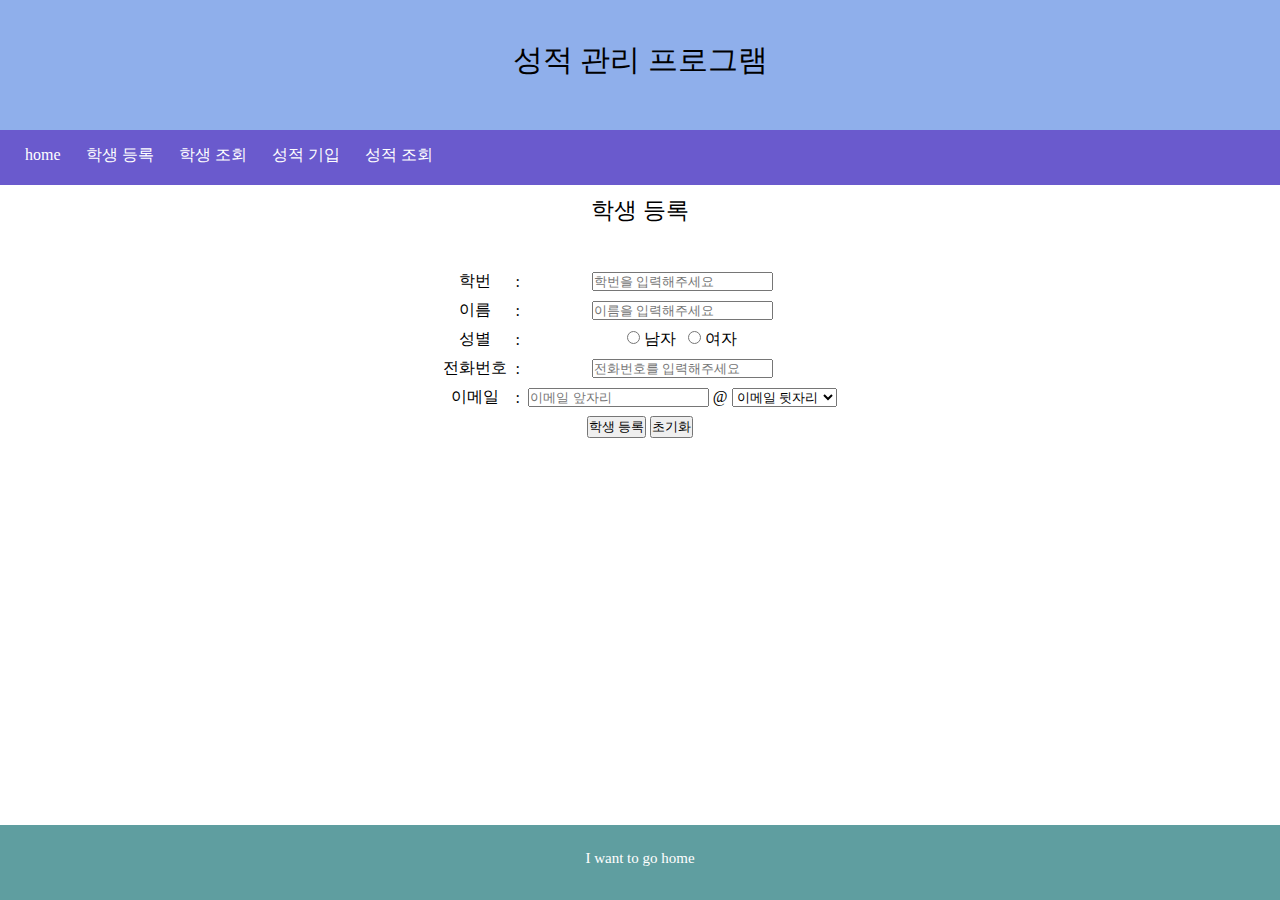
<file: insert1.html>
<!DOCTYPE html>
<html>

    <head>
        <meta charset="utf-8">
        <title>성적 관리 프로그램 [학생 등록]</title>
        <script type="text/javascript" src="bbb.js"></script>
        <link rel="stylesheet" type="text/css" href=gaga.css> 

    </head>

    <body>

        <div id="subTitle"> 학생 등록 </div>
        <div id="data">

			<form method="GET" action="student_tbl.php" id="fo">

				<table>
				
					<tr>
						<td>학번</td>	
						<td>:</td>			
						<td><input type="text" id="no" name="no" placeholder="학번을 입력해주세요"></td>				
					
					</tr>
					
						
					<tr>
						<td>이름</td>				
						<td>:</td>			
						<td><input type="text" id="name" name="name" placeholder="이름을 입력해주세요"></td>				
					
					</tr>
				
					<tr>
						<td>성별</td>				
						<td>:</td>			
						<td> 
		
							<input type="radio" id="male" name="gender" value="1"> 남자 &nbsp;
							<input type="radio" id="female" name="gender" value="2"> 여자
						
						</td>
		
					
					</tr>
				
					<tr>
						<td>전화번호</td>				
						<td>:</td>			
						<td><input type="text" id="tel" name="tel" placeholder="전화번호를 입력해주세요"></td>				
					
					</tr>
				
					<tr>
						<td>이메일</td>				
						<td>:</td>			
						<td>
		
						<input type="text" id="email1" name="email1" placeholder="이메일 앞자리"> @
						
						<select id="email2" name="email2">
						
							<option selected="selected" disabled="disabled">이메일 뒷자리</option>
							<option value="cart.rider">cart.rider</option>
							<option value="ghk.net">ghk.net</option>						
							<option value="gmail.com">gmail.com</option>						
							<option value="lulu.lala">lulu.lala</option>						
							<option value="naver.com">naver.com</option>						
							<option value="sudden.attack">sudden.attack</option>						
						
						</select>
						
						</td>				
					
					</tr>

					<tr>
						
						<td colspan="3">
							<input type="hidden" name="do" value="insert">
							<button type="button" onclick="insert1Fo()">학생 등록</button>
							<button type="reset">초기화</button>
						
						</td>
					
					</tr>

				
						
				</table>

			</form>

        </div>


    </body>

</html>
</file>
